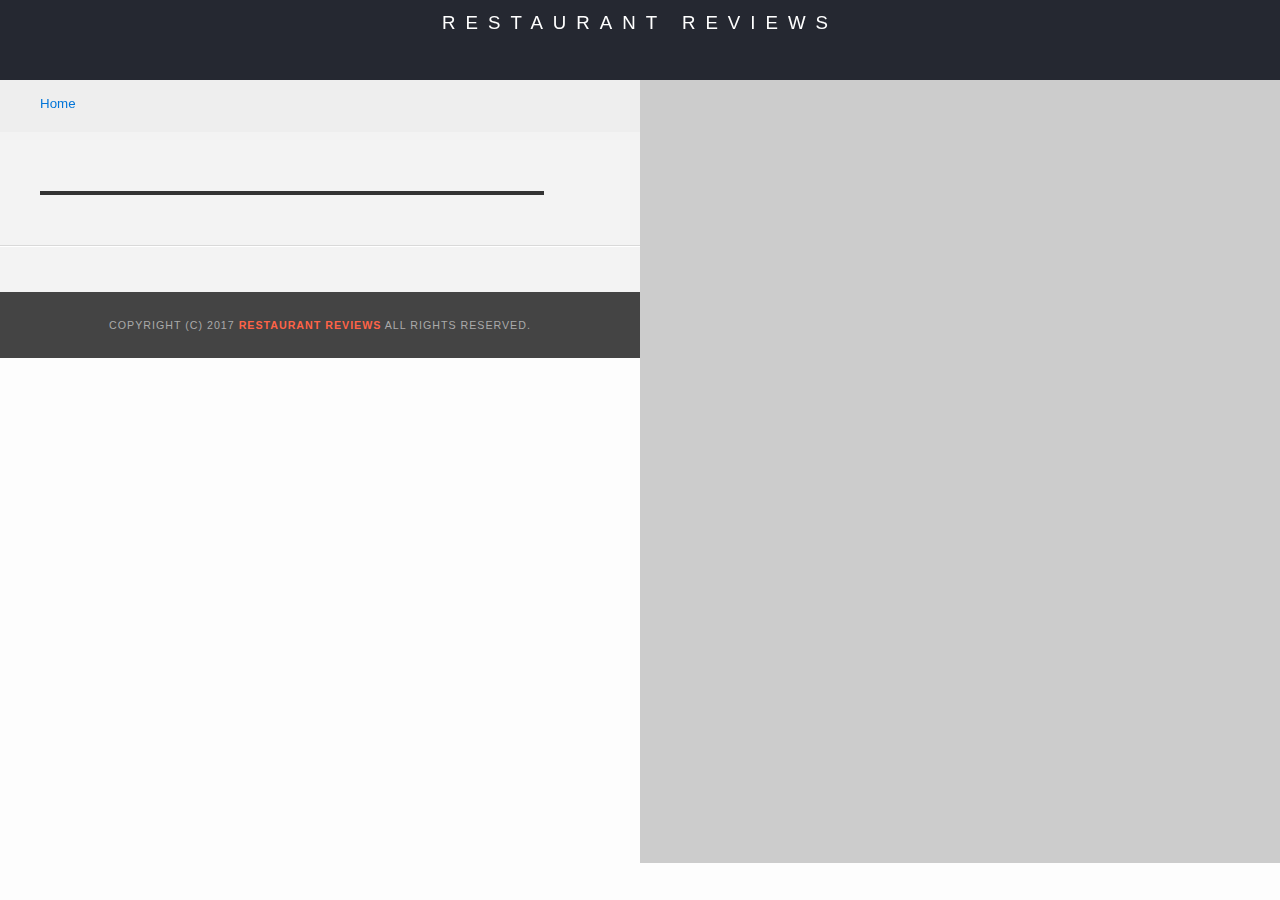
<file: restaurant.html>
<!DOCTYPE html>
<html lang="en">

<head>
	<meta charset="utf-8">
	<meta name="viewport" content="width=device-width, initial-scale=1.0">
	<meta http-equiv="X-UA-Compatible" content="ie=edge">
	<!--<script src="https://api.mapbox.com/mapbox-gl-js/v0.49.0/mapbox-gl.js"></script>-->
	<!--<link href="https://api.mapbox.com/mapbox-gl-js/v0.49.0/mapbox-gl.css" rel="stylesheet" />-->
  <!-- Normalize.css for better cross-browser consistency -->
  <link rel="stylesheet" src="//normalize-css.googlecode.com/svn/trunk/normalize.css" />
  <!-- Main CSS file -->
  <link rel="stylesheet" href="css/styles.css" type="text/css">
  <link rel="stylesheet" href="https://unpkg.com/leaflet@1.3.1/dist/leaflet.css" integrity="sha512-Rksm5RenBEKSKFjgI3a41vrjkw4EVPlJ3+OiI65vTjIdo9brlAacEuKOiQ5OFh7cOI1bkDwLqdLw3Zg0cRJAAQ==" crossorigin=""/>
  <title>Restaurant Info</title>
</head>

<body class="inside">
  <!-- Beginning header -->
  <header>
    <!-- Beginning nav -->
    <nav>
      <h1><a tabindex="1" href="/">Restaurant Reviews</a></h1>
    </nav>
    <!-- Beginning breadcrumb -->
    <ul id="breadcrumb" role="navigation" aria-label="Breadcrumb" >
      <li><a href="/">Home</a></li>
    </ul>
    <!-- End breadcrumb -->
    <!-- End nav -->
  </header>
  <!-- End header -->

  <!-- Beginning main -->
  <main id="maincontent">
    <!-- Beginning map -->
    <section id="map-container">
      <div id="map" role="application"></div>
    </section>
    <!-- End map -->
    <!-- Beginning restaurant -->
    <section id="restaurant-container" role="article" aria-label="restaurant details" tabindex="2">
      <h2 id="restaurant-name"></h2>
      <img id="restaurant-img">
      <p id="restaurant-cuisine"></p>
      <p id="restaurant-address"></p>
      <table id="restaurant-hours"></table>
    </section>
    <!-- end restaurant -->
    <!-- Beginning reviews -->
    <section id="reviews-container">
      <ul id="reviews-list"></ul>
    </section>
    <!-- End reviews -->
  </main>
  <!-- End main -->

  <!-- Beginning footer -->
  <footer id="footer">
    Copyright (c) 2017 <a href="/"><strong>Restaurant Reviews</strong></a> All Rights Reserved.
  </footer>
  <!-- End footer -->
  <script src="https://unpkg.com/leaflet@1.3.1/dist/leaflet.js" integrity="sha512-/Nsx9X4HebavoBvEBuyp3I7od5tA0UzAxs+j83KgC8PU0kgB4XiK4Lfe4y4cgBtaRJQEIFCW+oC506aPT2L1zw==" crossorigin=""></script>
  <!-- Beginning scripts -->
  <!-- Database helpers -->
  <script type="text/javascript" src="js/dbhelper.js"></script>
  <!-- Main javascript file -->
  <script type="text/javascript" src="js/restaurant_info.js"></script>
  <!--Service Worker Registration file-->
  <script type="application/javascript" charset="utf-8" src="js/sw-reg.js"></script>
  <!-- Google Maps -->
 <!--  <script async defer src="https://maps.googleapis.com/maps/api/js?key=AIzaSyA_tKbW6A5pQ-eupxI56myUnHLqYCzOjKo&libraries=places&callback=initMap"></script> -->
  <!-- End scripts -->

</body>

</html>
</file>
<file: css/styles.css>
@charset "utf-8";
/* CSS Document */

*:focus {
  outline: 0;
  box-shadow: 0 0 8px 5px rgba(255, 69, 0, 0.8);
}

body,td,th,p{
	font-family: Arial, Helvetica, sans-serif;
	font-size: 10pt;
	color: #333;
	line-height: 1.5;
}
body {
	background-color: #fdfdfd;
	margin: 0;
	position:relative;
}
ul, li {
	font-family: Arial, Helvetica, sans-serif;
	font-size: 10pt;
	color: #333;
}
a {
	color: tomato;
	text-decoration: none;
}
a:hover, a:focus {
	color: #3397db;
	text-decoration: none;
}
a img{
	border: none 0px #fff;
}
h1, h2, h3, h4, h5, h6 {
  font-family: Arial, Helvetica, sans-serif;
  margin: 0 0 20px;
}
article, aside, canvas, details, figcaption, figure, footer, header, hgroup, menu, nav, section {
	display: block;
}
#maincontent {
  background-color: #f3f3f3;
  min-height: 100%;
  max-width: 1800px;
  margin: 0 auto;
}
#footer {
  background-color: #444;
  color: #aaa;
  font-size: 8pt;
  letter-spacing: 1px;
  padding: 25px 0;
  text-align: center;
  text-transform: uppercase;
}
/* ====================== Navigation ====================== */
nav {
  width: 100%;
  height: 80px;
  background-color: #252831;
  text-align:center;
}
nav h1 {
  margin: auto;
}
nav h1 a {
  color: #fff;
  font-size: 14pt;
  font-weight: 200;
  letter-spacing: 10px;
  text-transform: uppercase;
}
#breadcrumb {
    padding: 10px 40px 16px;
    list-style: none;
    background-color: #eee;
    font-size: 17px;
    margin: 0;
    width: calc(50% - 80px);
}

/* Display list items side by side */
#breadcrumb li {
    display: inline;
}

/* Add a slash symbol (/) before/behind each list item */
#breadcrumb li+li:before {
    padding: 8px;
    color: black;
    content: "/\00a0";
}

/* Add a color to all links inside the list */
#breadcrumb li a {
    color: #0275d8;
    text-decoration: none;
}

/* Add a color on mouse-over */
#breadcrumb li a:hover {
    color: #01447e;
    text-decoration: underline;
}
/* ====================== Map ====================== */
#map {
  height: 400px;
  width: 100%;
  background-color: #ccc;
}
/* ====================== Restaurant Filtering ====================== */
.filter-options {
  width: 100%;
  height: 100%;
  padding: 10px 0;
  background-color: #3397DB;
  align-items: center;
  margin: 0 20px;
}
.filter-options h2 {
  color: white;
  font-size: 1rem;
  font-weight: normal;
  line-height: 1;
  margin: 0 20px;
}
.filter-options select {
  background-color: white;
  border: 1px solid #fff;
  font-family: Arial,sans-serif;
  font-size: 11pt;
  height: 35px;
  letter-spacing: 0;
  margin: 10px;
  padding: 0 10px;
  width: 200px;
}

/* ====================== Restaurant Listing ====================== */
#restaurants-list {
  background-color: #f3f3f3;
  list-style: outside none none;
  margin: 0;
  padding: 0;
  text-align: center;
  display: flex;
  flex-wrap: wrap;
}
#restaurants-list li {
  background-color: #fff;
  border: 2px solid #ccc;
  font-family: Arial,sans-serif;
  margin: 15px;
  min-height: 380px;
  padding: 0 30px 25px;
  text-align: left;
  max-width: 350px;
  width: 80%;
}
#restaurants-list .restaurant-img {
  background-color: #ccc;
  display: block;
  margin: 0;
  max-width: 100%;
  min-height: 248px;
  min-width: 100%;
}
#restaurants-list li h1 {
  color: #f18200;
  font-family: Arial,sans-serif;
  font-size: 14pt;
  font-weight: 200;
  letter-spacing: 0;
  line-height: 1.3;
  margin: 20px 0 10px;
  text-transform: uppercase;
}
#restaurants-list p {
  margin: 0;
  font-size: 11pt;
}
#restaurants-list li a {
  background-color: orange;
  border-bottom: 3px solid #eee;
  color: #fff;
  display: inline-block;
  font-size: 10pt;
  margin: 15px 0 0;
  padding: 8px 30px 10px;
  text-align: center;
  text-decoration: none;
  text-transform: uppercase;
}

/* ====================== Restaurant Details ====================== */
.inside header {
  position: fixed;
  top: 0;
  width: 100%;
  z-index: 1000;
}
.inside #map-container {
  background: blue none repeat scroll 0 0;
  height: 87%;
  position: fixed;
  right: 0;
  top: 80px;
  width: 50%;
}
.inside #map {
  background-color: #ccc;
  height: 100%;
  width: 100%;
}
.inside #footer {
  bottom: 0;
  position: absolute;
  width: 50%;
}
#restaurant-name {
  color: #f18200;
  font-family: Arial,sans-serif;
  font-size: 20pt;
  font-weight: 200;
  letter-spacing: 0;
  margin: 15px 0 30px;
  text-transform: uppercase;
  line-height: 1.1;
}
#restaurant-img {
	width: 90%;
}
#restaurant-address {
  font-size: 12pt;
  margin: 10px 0px;
}
#restaurant-cuisine {
  background-color: #333;
  color: #ddd;
  font-size: 12pt;
  font-weight: 300;
  letter-spacing: 10px;
  margin: 0 0 20px;
  padding: 2px 0;
  text-align: center;
  text-transform: uppercase;
	width: 90%;
}
#restaurant-container, #reviews-container {
  border-bottom: 1px solid #d9d9d9;
  border-top: 1px solid #fff;
  padding: 140px 40px 30px;
  width: 40%;
}
#reviews-container {
  padding: 30px 40px 80px;
}
#reviews-container h2 {
  color: #f58500;
  font-size: 24pt;
  font-weight: 300;
  letter-spacing: -1px;
  padding-bottom: 1pt;
}
#reviews-list {
  margin: 0;
  padding: 0;
}
#reviews-list li {
  background-color: #fff;
    border: 2px solid #f3f3f3;
  display: block;
  list-style-type: none;
  margin: 0 0 30px;
  overflow: hidden;
  padding: 0 20px 20px;
  position: relative;
  width: 85%;
}
#reviews-list li p {
  margin: 0 0 10px;
}
#restaurant-hours td {
  color: #666;
}

/*
*
* REVIEW ITEM CUSTOMIZATION
*
*/
#restaurant-container, #reviews-container {
	border-bottom: 1px solid #d9d9d9;
	border-top:1px solid #fff;
	padding: 140px 40px 30px;
	width: calc(50% - 80px);
}
#reviews-container {
	padding: 30px 40px 80px;
}
#reviews-container h2 {
	color: #6b3b04;
	font-size: 24pt;
	font-weight: 300;
	letter-spacing: -1px;
	padding-bottom: 1pt;
}
#reviews-list {
	margin: 0;
	padding: 0;
}
#reviews-list li, #reviewForm {
	background-color: #fff;
	display: flex;
	flex-wrap:wrap;
	list-style-type: none;
	margin: 0 0 30px;
	overflow: hidden;
	padding: 0;
	position: relative;
	border-radius: 13px 0 13px 0;
}
#reviews-list li p, #reviewForm p {
	margin: 0 0 10px;
}
#reviews-list li p:nth-child(1), #reviewForm p:nth-child(1) {
	padding: 5px;
	background-color: #333;
	color: white;
	width: calc(100% - 140px);
}
#reviews-list li p:nth-child(2), #reviewForm p:nth-child(2) {
	padding: 5px;
	background-color: #333;
	color: #ccc;
	width: 120px;
}
#reviews-list li p:nth-child(3), #reviewForm p:nth-child(3) {
	background-color: #6b3b04;
	color: white;
	padding: 4px;
	margin-left: 5px;
	border-radius: 3px;
	text-transform: uppercase;
}
#reviews-list li p:nth-child(4), #reviewForm p:nth-child(4) {
	margin: 0 5px 10px 5px;
	width: 100%;
}
#reviewForm p:nth-child(4) textarea {
	width: calc(100% - 5px);
}
#reviewForm p:nth-child(5) {
	margin-left: 5px;
}
#restaurant-hours {
	width: 100%;
	overflow-x: auto;
}
#restaurant-hours td {
	color: #666;
}

/*
=====================================================
===============Responsive implementation=============
=====================================================
*/

@media screen and (max-width: 801px) {
  /* Restaurant Detail Page for mobil */
  #breadcrumb {
    width: 100%;
    padding: 10px 5px 16px;
  }

  .inside #map-container {
    height: 400px;
    position: relative;
    top: 121px;
    width: 100%;
  }

  #restaurant-container, #reviews-container {
    width: 100%;
    padding: 0;
    margin: 10px 0 10px;
    position: relative;
    top: 121px;
  }

  #reviews-list li {
    padding: 0;
  }

  .inside #footer {
    position: relative;
    width: 100%;
    top: 121px;
    padding: 25px 0 25px;
  }
}
</file>
